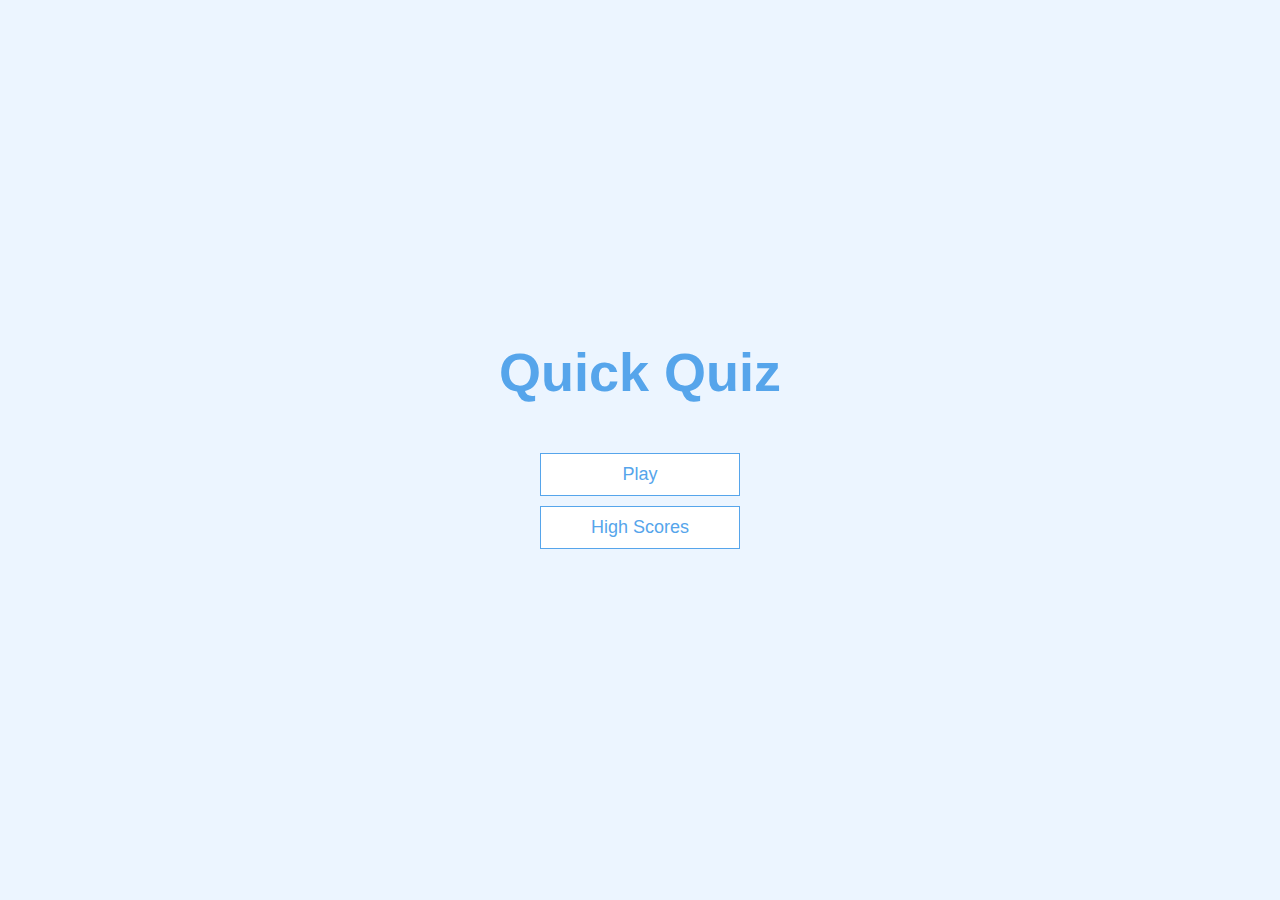
<file: index.html>
<!DOCTYPE html>
<html lang="en">
<head>
    <meta charset="UTF-8">
    <meta name="viewport" content="width=device-width, initial-scale=1.0">
    <title>Quick Quiz</title>
    <link rel = "stylesheet" href="app.css"/>
</head>
<body>
    <div class="container">
        <div id = "home" class="flex-center flex-column">
            <h1>Quick Quiz</h1>
            <a class = "btn" href="/game.html">Play</a>
            <a class = "btn" href="/highscores.html">High Scores</a>
        </div>
    </div>
</body>
</html>
</file>
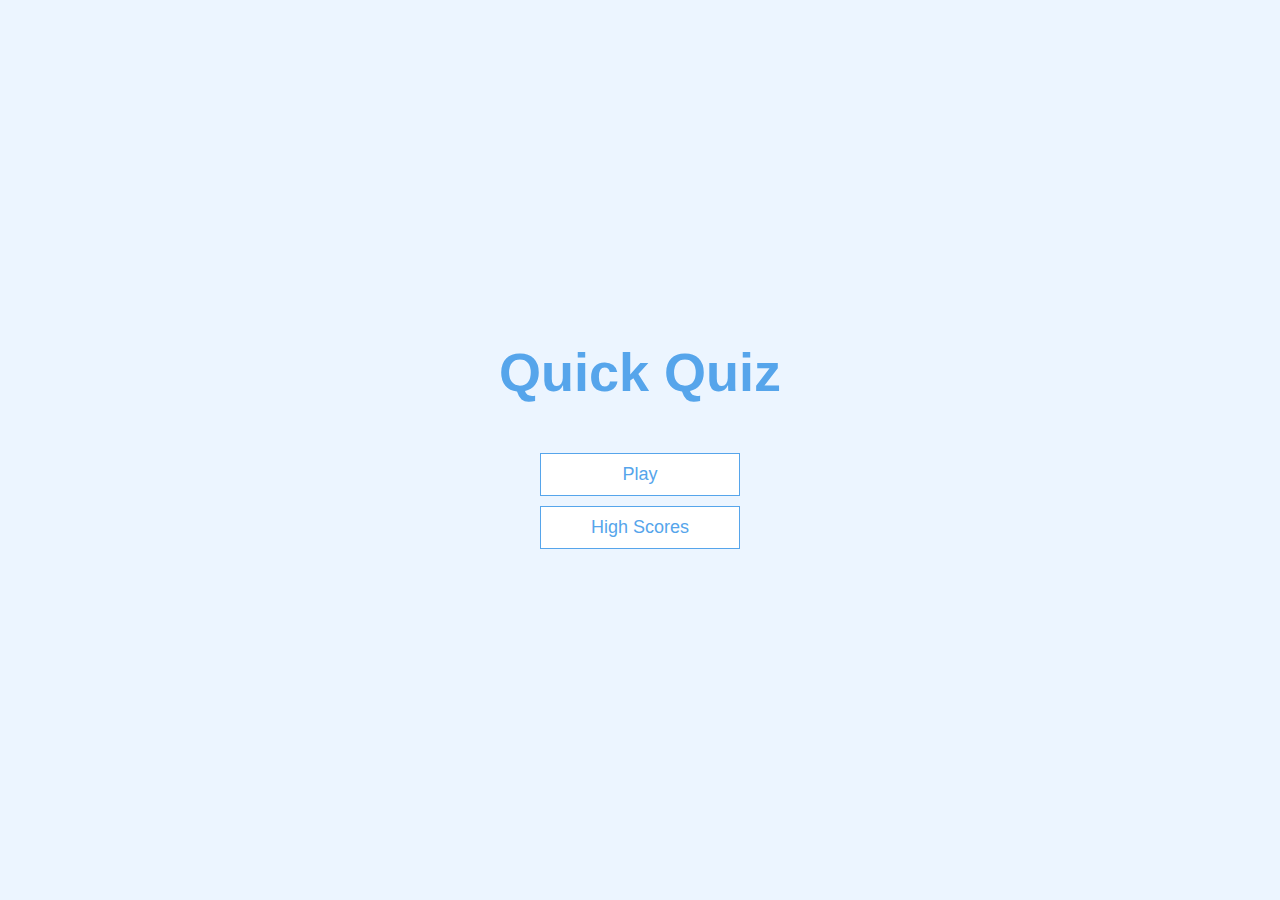
<file: Quiz/index.html>
<!DOCTYPE html>
<html lang="en">
<head>
    <meta charset="UTF-8">
    <meta name="viewport" content="width=device-width, initial-scale=1.0">
    <title>Quick Quiz</title>
    <link rel = "stylesheet" href="app.css"/>
</head>
<body>
    <div class="container">
        <div id = "home" class="flex-center flex-column">
            <h1>Quick Quiz</h1>
            <a class = "btn" href="/game.html">Play</a>
            <a class = "btn" href="/highscores.html">High Scores</a>
        </div>
    </div>
</body>
</html>
</file>
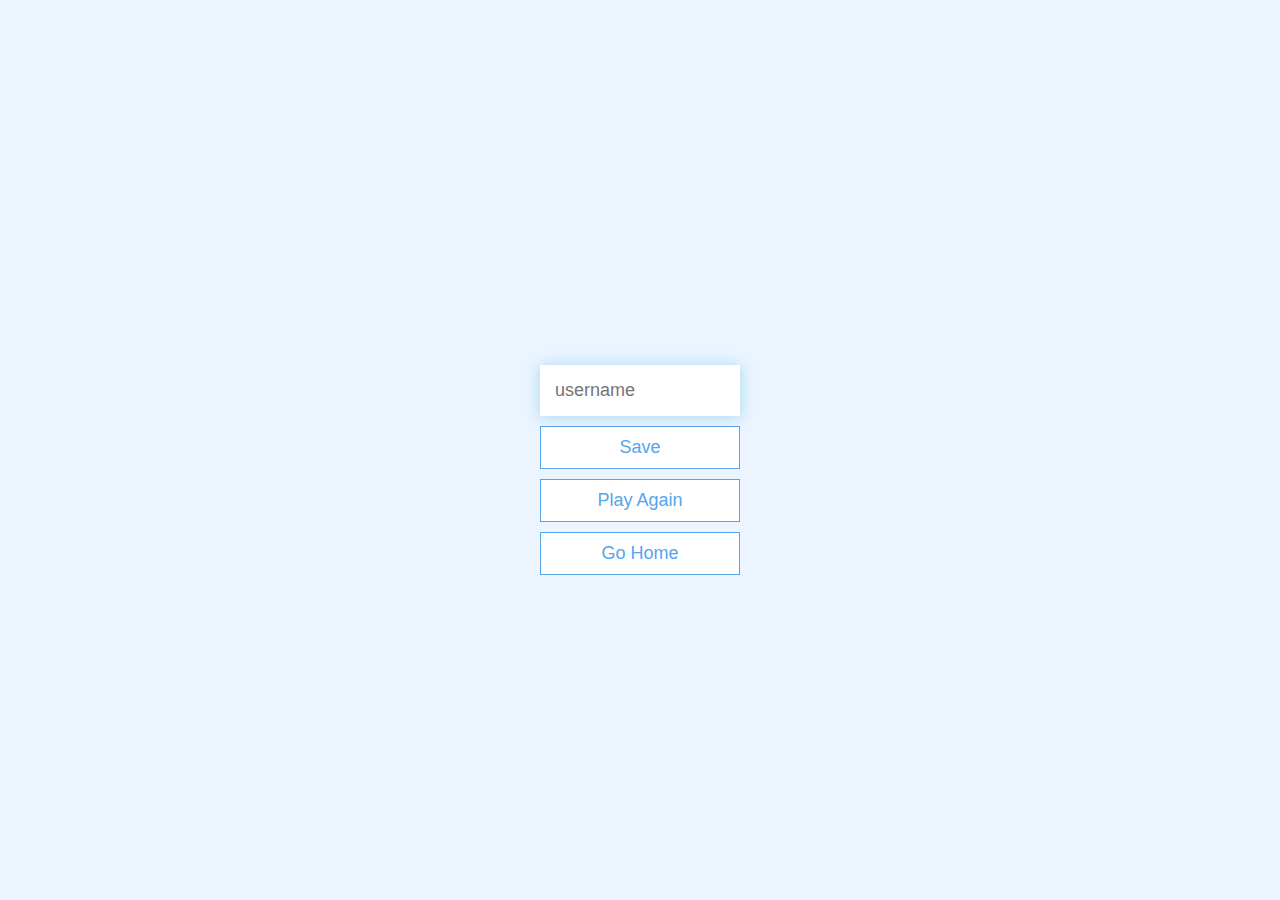
<file: end.html>
<!DOCTYPE html>
<html lang="en">
<head>
    <meta charset="UTF-8">
    <meta name="viewport" content="width=device-width, initial-scale=1.0">
    <title>Congrats!</title>
    <link rel="stylesheet" href="app.css"/>
</head>
<body>
    <div class="container">
        <div id = "end" class="flex-center flex-column">
            <h1 id="finalScore">0</h1>
            <form>
                <input type="text" name="username" id="username" placeholder="username"/>
                <button type="submit" class="btn" id="saveScoreBtn" onclick="saveHighScore(event)" disabled>Save</button>
            </form>
            <a class="btn" href="game.html">Play Again</a>
            <a class="btn" href="/">Go Home</a>
        </div>
    </div>
    <script src="end.js"></script>
</body>
</html>
</file>
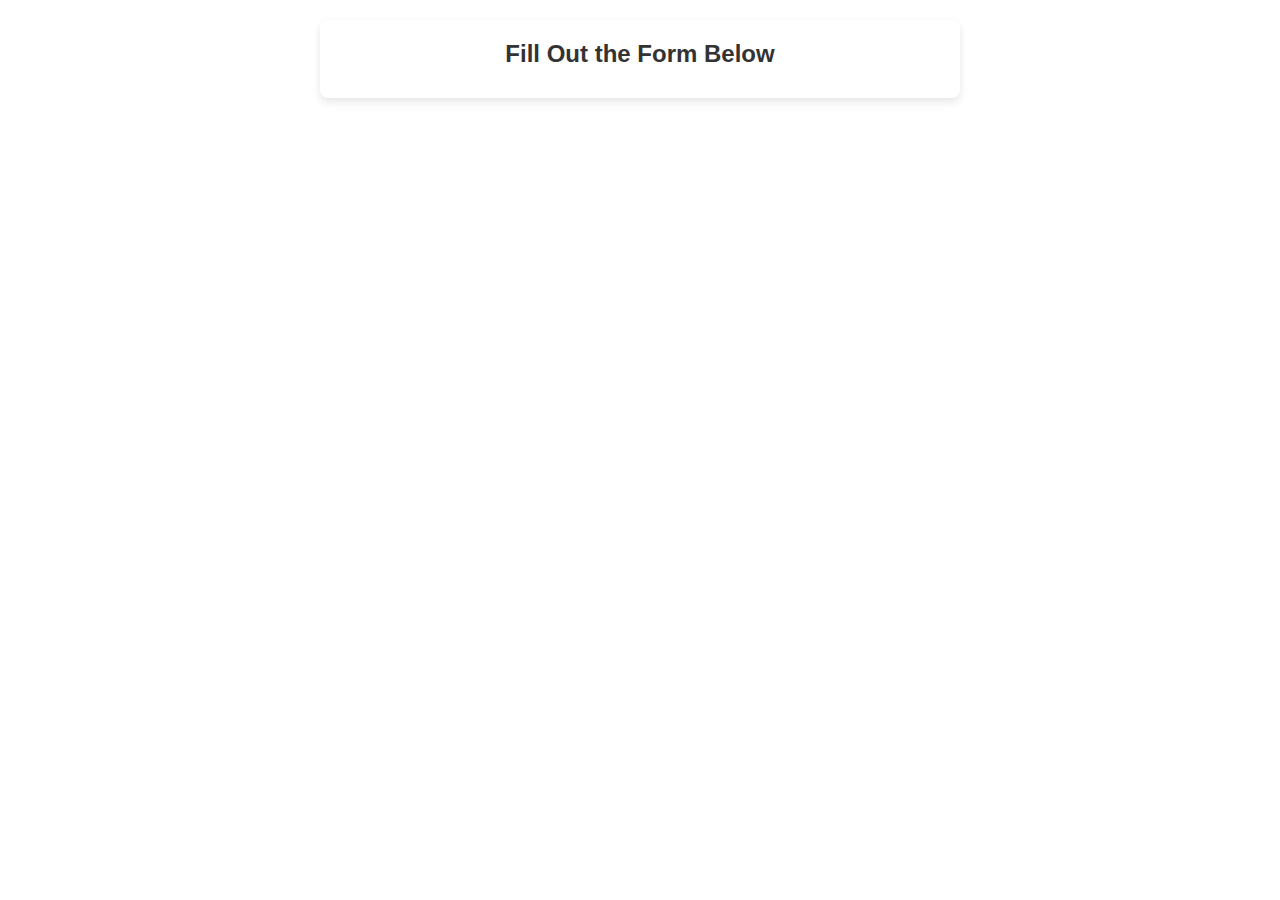
<file: form.html>
<!DOCTYPE html>
<html lang="en">
<head>
    <meta charset="UTF-8">
    <meta name="viewport" content="width=device-width, initial-scale=1.0">
    <title>HubSpot Form Display</title>
    <style>
        /* Styles specific to the form container */
        .hubspot-form-container {
            font-family: Arial, sans-serif;
            margin: 20px auto;
            text-align: center;
            max-width: 600px; /* Adjust as needed */
            padding: 20px;
            background-color: #FFFFFF; /* Optional: background color for the form */
            box-shadow: 0 4px 8px rgba(0, 0, 0, 0.1); /* Optional: add a subtle shadow */
            border-radius: 8px; /* Optional: rounded corners */
        }
        .hubspot-form-container .form-title {
            font-size: 24px;
            font-weight: bold;
            margin-bottom: 10px;
            color: #333333; /* Text color */
        }
    </style>
</head>
<body>
<!-- Other content of your page -->
<!-- HubSpot Form Container -->
<div class="hubspot-form-container">
    <!-- Form Title -->
    <div class="form-title">Fill Out the Form Below</div>
    <!-- HubSpot Form Embed Code -->
    <script charset="utf-8" type="text/javascript" src="//js.hsforms.net/forms/embed/v2.js"></script>
<script>
  hbspt.forms.create({
    portalId: "47977148",
    formId: "76ad49b8-7d17-4c38-a059-f3cfa73d87d1"
  });
</script>
</div>
<!-- Other content of your page -->
</body>
</html>
</file>
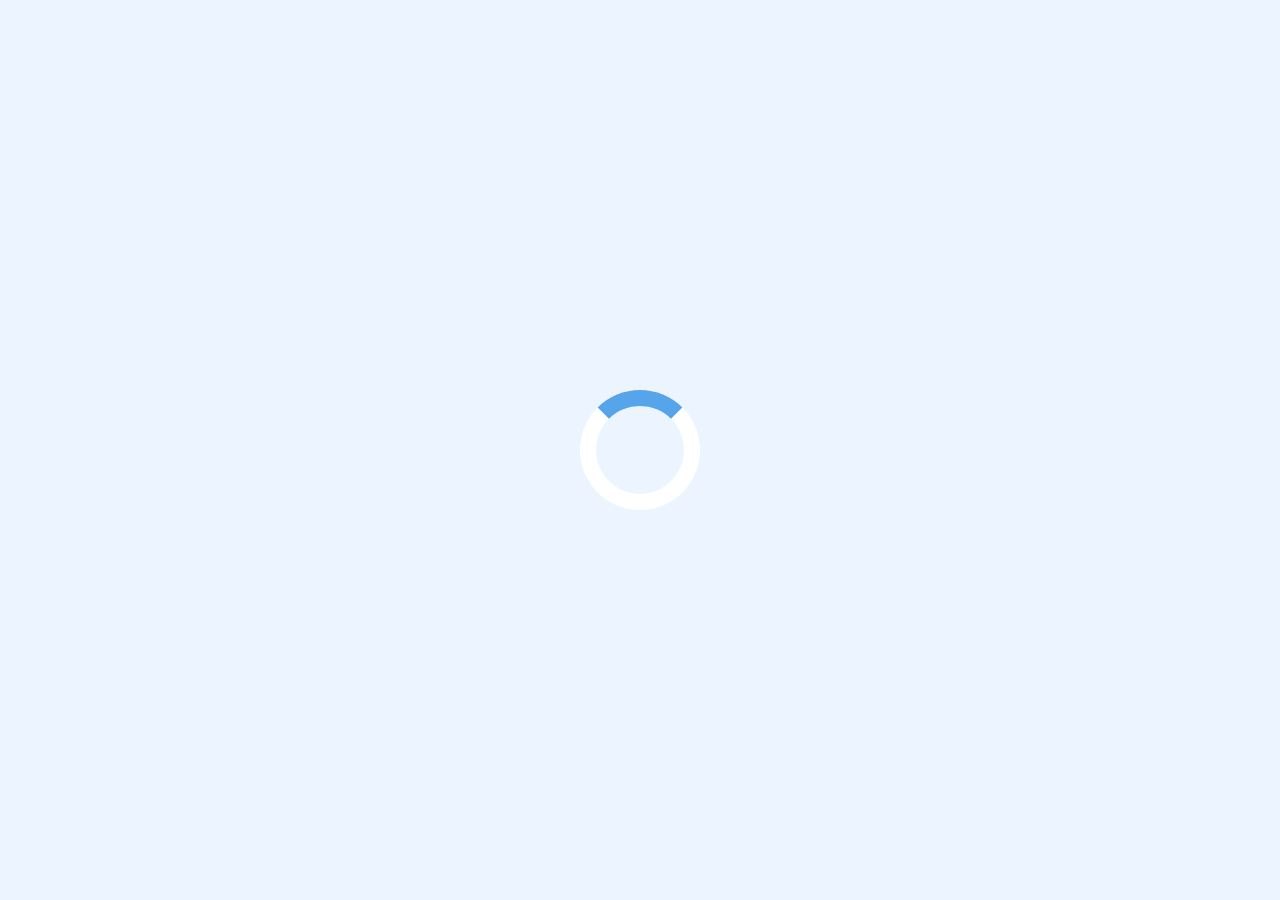
<file: game.html>
<!DOCTYPE html>
<html lang="en">
<head>
    <meta charset="UTF-8">
    <meta name="viewport" content="width=device-width, initial-scale=1.0">
    <title>Document</title>
    <link rel="stylesheet" href="app.css"/>
    <link rel="stylesheet" href="game.css"/>
</head>
<body>
    <div class="container">
        <div id="loader"></div>
        <div id="game" class="justify-center flex-column hidden">
            <div id="hud">
                <div id="hud-item">
                    <p id="progressText" class="hud-prefix">Question</p>
                    <div id="progressBar">
                        <div id="progressBarFull"></div>
                    </div>
                </div>
                <div id="hud-item">
                    <p class="hud-prefix">Score</p>
                    <h1 class="hud-main-text" id = "score"></h1>
                </div>
            </div>
            <h2 id="question"></h2>
            <div class="choice-container">
                <p class="choice-prefix">A</p>
                <p class="choice-text" data-number="1"></p>
            </div>
            <div class="choice-container">
                <p class="choice-prefix">B</p>
                <p class="choice-text" data-number="2"></p>
            </div>
            <div class="choice-container">
                <p class="choice-prefix">C</p>
                <p class="choice-text" data-number="3"></p>
            </div>
            <div class="choice-container">
                <p class="choice-prefix">D</p>
                <p class="choice-text" data-number="4"></p>
            </div>
        </div>
    </div>
    <script src="game.js"></script>
</body>
</html>
</file>
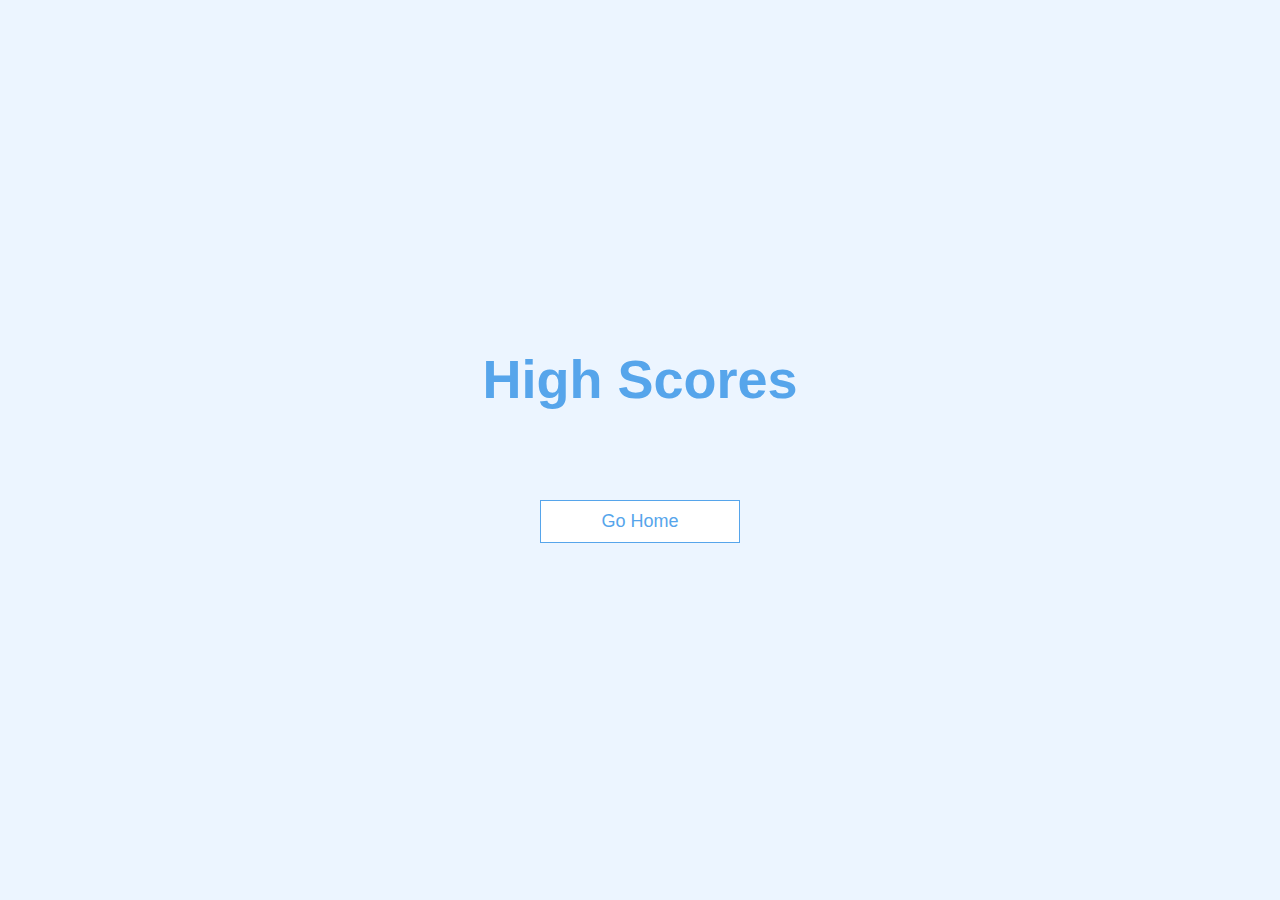
<file: highscores.html>
<!DOCTYPE html>
<html lang="en">
<head>
    <meta charset="UTF-8">
    <meta name="viewport" content="width=device-width, initial-scale=1.0">
    <title>High Scores of the contestants</title>
    <link rel="stylesheet" href="app.css"/>
    <link rel="stylesheet" href="highscores.css"/>
</head>
<body>
    <div class="container">
        <div id = "highScores" class="flex-center flex-column">
            <h1 id="finalScore">High Scores</h1>
            <ul id="highScoresList"></ul>
            <a class="btn" href="/">Go Home</a>
        </div>
    </div>
    <script src="highscores.js"></script>
</body>
</html>
</file>
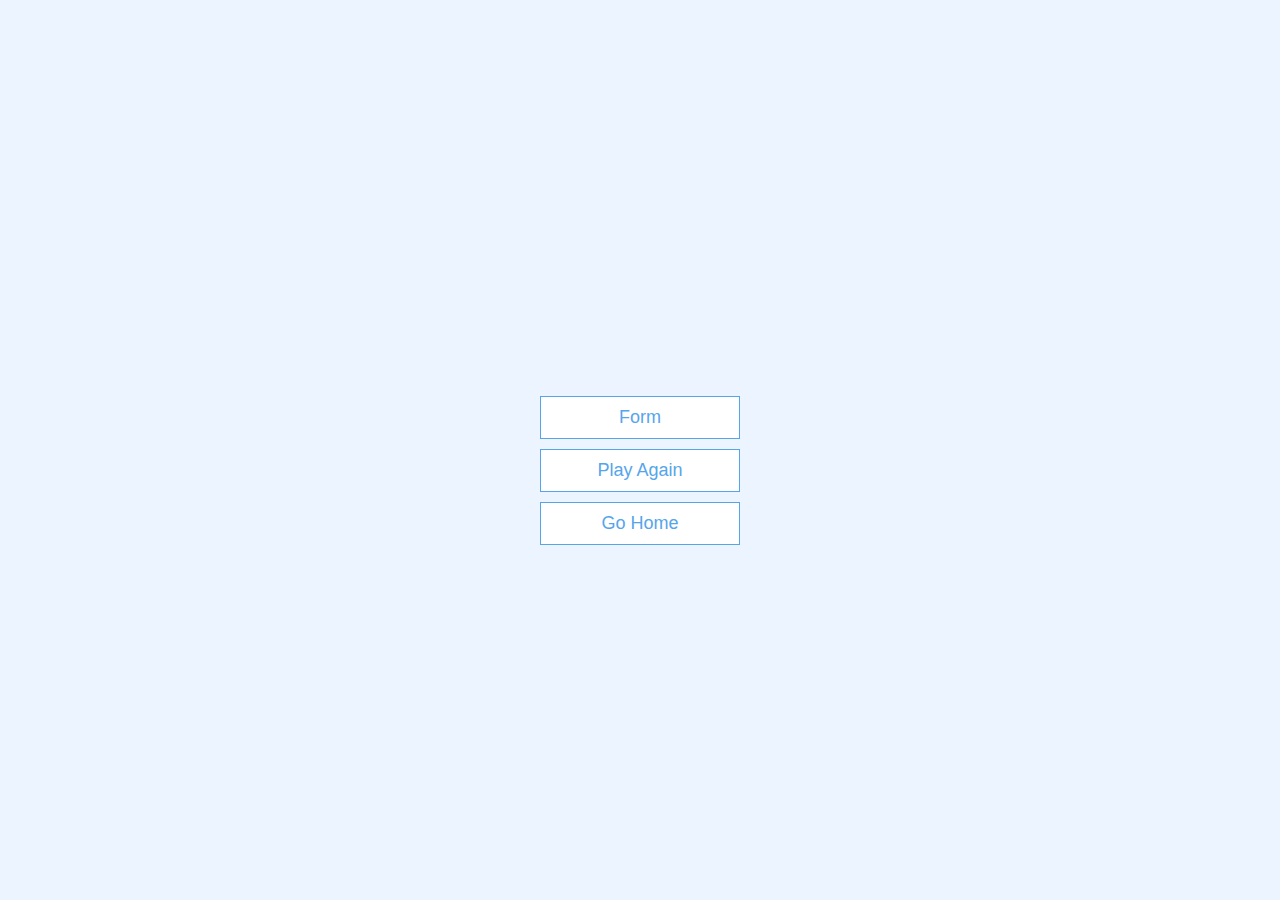
<file: Quiz/end.html>
<!DOCTYPE html>
<html lang="en">
  <head>
    <meta charset="UTF-8" />
    <meta name="viewport" content="width=device-width, initial-scale=1.0" />
    <meta http-equiv="X-UA-Compatible" content="ie=edge" />
    <title>Congrats!</title>
    <link rel="stylesheet" href="app.css" />
  </head>
  <body>
    <div class="container">
      <div id="end" class="flex-center flex-column">
        <h1 id="finalScore"></h1>
        <a class="btn" href="/hubspotform.html">Form</a>
        <a class="btn" href="/game.html">Play Again</a>
        <a class="btn" href="/">Go Home</a>
      </div>
    </div>
    <script src="end.js"></script>
  </body>
</html>
</file>
<file: app.css>
:root{
    background-color: #ecf5ff;
    font-size: 62.5%;
}
*{
    box-sizing: border-box;
    font-family: Arial, Helvetica, sans-serif;
    margin: 0;
    padding: 0;
    color: #333;
}
h1,h2,h3,h4{
    margin-bottom: 1rem;
}
h1
{
    font-size: 5.4rem;
    color: #56a5eb;
    margin-bottom: 5rem;
}
h1 > span{
    font-size: 2.4rem;
    font-weight: 500;
}
h2{
    font-size: 4.2rem;
    margin-bottom: 4rem;
    font-weight: 700;
}
h3{
    font-size: 2.8rem;
    font-weight: 500;
}
/* utilities */
.container{
    width: 100vw;
    height: 100vh;
    display: flex;
    justify-content: center;
    align-items: center;
    max-width: 80rem;
    margin: 0 auto;
    padding:2rem;
}
.container > * {
    width: 100%;
  }
  
  .flex-column {
    display: flex;
    flex-direction: column;
  }
  
  .flex-center {
    justify-content: center;
    align-items: center;
  }
  
  .justify-center {
    justify-content: center;
  }
  
  .text-center {
    text-align: center;
  }
  
  .hidden {
    display: none;
  }
  /* BUTTONS */
.btn {
    font-size: 1.8rem;
    padding: 1rem 0;
    width: 20rem;
    text-align: center;
    border: 0.1rem solid #56a5eb;
    margin-bottom: 1rem;
    text-decoration: none;
    color: #56a5eb;
    background-color: white;
  }
  
  .btn:hover {
    cursor: pointer;
    box-shadow: 0 0.4rem 1.4rem 0 rgba(86, 185, 235, 0.5);
    transform: translateY(-0.1rem);
    transition: transform 150ms;
  }
  
  .btn[disabled]:hover {
    cursor: not-allowed;
    box-shadow: none;
    transform: none;
  }
/* Forms */
form{
    width: 100%;
    display: flex;
    flex-direction: column;
    align-items: center;
}
input{
    margin-bottom: 1rem;
    width: 20rem;
    padding: 1.5rem;
    font-size: 1.8rem;
    border: none;
    box-shadow: 0 0.1rem 1.4rem 0 rgba(86, 185, 235, 0.5);
}
input ::placeholder{
    color: #aaa;
}
</file>
<file: Quiz/app.css>
:root{
    background-color: #ecf5ff;
    font-size: 62.5%;
}
*{
    box-sizing: border-box;
    font-family: Arial, Helvetica, sans-serif;
    margin: 0;
    padding: 0;
    color: #333;
}
h1,h2,h3,h4{
    margin-bottom: 1rem;
}
h1
{
    font-size: 5.4rem;
    color: #56a5eb;
    margin-bottom: 5rem;
}
h1 > span{
    font-size: 2.4rem;
    font-weight: 500;
}
h2{
    font-size: 4.2rem;
    margin-bottom: 4rem;
    font-weight: 700;
}
h3{
    font-size: 2.8rem;
    font-weight: 500;
}
/* utilities */
.container{
    width: 100vw;
    height: 100vh;
    display: flex;
    justify-content: center;
    align-items: center;
    max-width: 80rem;
    margin: 0 auto;
    padding:2rem;
}
.container > * {
    width: 100%;
  }
  
  .flex-column {
    display: flex;
    flex-direction: column;
  }
  
  .flex-center {
    justify-content: center;
    align-items: center;
  }
  
  .justify-center {
    justify-content: center;
  }
  
  .text-center {
    text-align: center;
  }
  
  .hidden {
    display: none;
  }
  /* BUTTONS */
.btn {
    font-size: 1.8rem;
    padding: 1rem 0;
    width: 20rem;
    text-align: center;
    border: 0.1rem solid #56a5eb;
    margin-bottom: 1rem;
    text-decoration: none;
    color: #56a5eb;
    background-color: white;
  }
  
  .btn:hover {
    cursor: pointer;
    box-shadow: 0 0.4rem 1.4rem 0 rgba(86, 185, 235, 0.5);
    transform: translateY(-0.1rem);
    transition: transform 150ms;
  }
  
  .btn[disabled]:hover {
    cursor: not-allowed;
    box-shadow: none;
    transform: none;
  }
/* Forms */
form{
    width: 100%;
    display: flex;
    flex-direction: column;
    align-items: center;
}
input{
    margin-bottom: 1rem;
    width: 20rem;
    padding: 1.5rem;
    font-size: 1.8rem;
    border: none;
    box-shadow: 0 0.1rem 1.4rem 0 rgba(86, 185, 235, 0.5);
}
input ::placeholder{
    color: #aaa;
}
</file>
<file: game.css>
.choice-container{
    display: flex;
    margin-bottom: 0.5rem;
    width: 100%;
    font-size: 1.8rem;
    border: 0.1rem solid rgb(86,165,235,0.25);
    background-color: white;
}
.choice-container:hover{
    cursor: pointer;
    box-shadow: 0 0.4rem 1.4rem 0 rgba(86, 185, 235, 0.5);
    transform: translateY(-0.1rem);
    transition: transform 150ms;
}
.choice-prefix{
    padding: 1.5rem 2.5rem;
    background-color: #56a5eb;
    color: white;
}
.choice-text{
    padding: 1.5rem;
    width: 100%;
}
.correct{
    background-color: #28a745;
}
.incorrect{
    background-color: #dc3545;
}
/* HUD */
#hud{
    display: flex;
    justify-content: space-between;
}
.hud-prefix{
    text-align: center;
    font-size: 2rem;
}
.hud-main-text{
    text-align: center;
}
/* progress bar */
#progressBar{
    width: 20rem;
    height: 4rem;
    border: 0.3rem solid #56a5eb;
    margin-top: 2rem;
}
#progressBarFull{
    height: 3.4rem;
    background-color: #56a5eb;
    width: 0%;
}
/* LOADER */
#loader {
    border: 1.6rem solid white;
    border-radius: 50%;
    border-top: 1.6rem solid #56a5eb;
    width: 12rem;
    height: 12rem;
    animation: spin 2s linear infinite;
  }
  
  @keyframes spin {
    0% {
      transform: rotate(0deg);
    }
    100% {
      transform: rotate(360deg);
    }
  }
</file>
<file: highscores.css>
#highScoresList{
    list-style: none;
    padding-left: 0;
    margin-bottom: 4rem;
}
.high-Score{
    font-size: 2.8rem;
    margin-bottom: 0.5rem;
}
.high-Score:hover{
    transform: scale(1.025);
}
</file>
